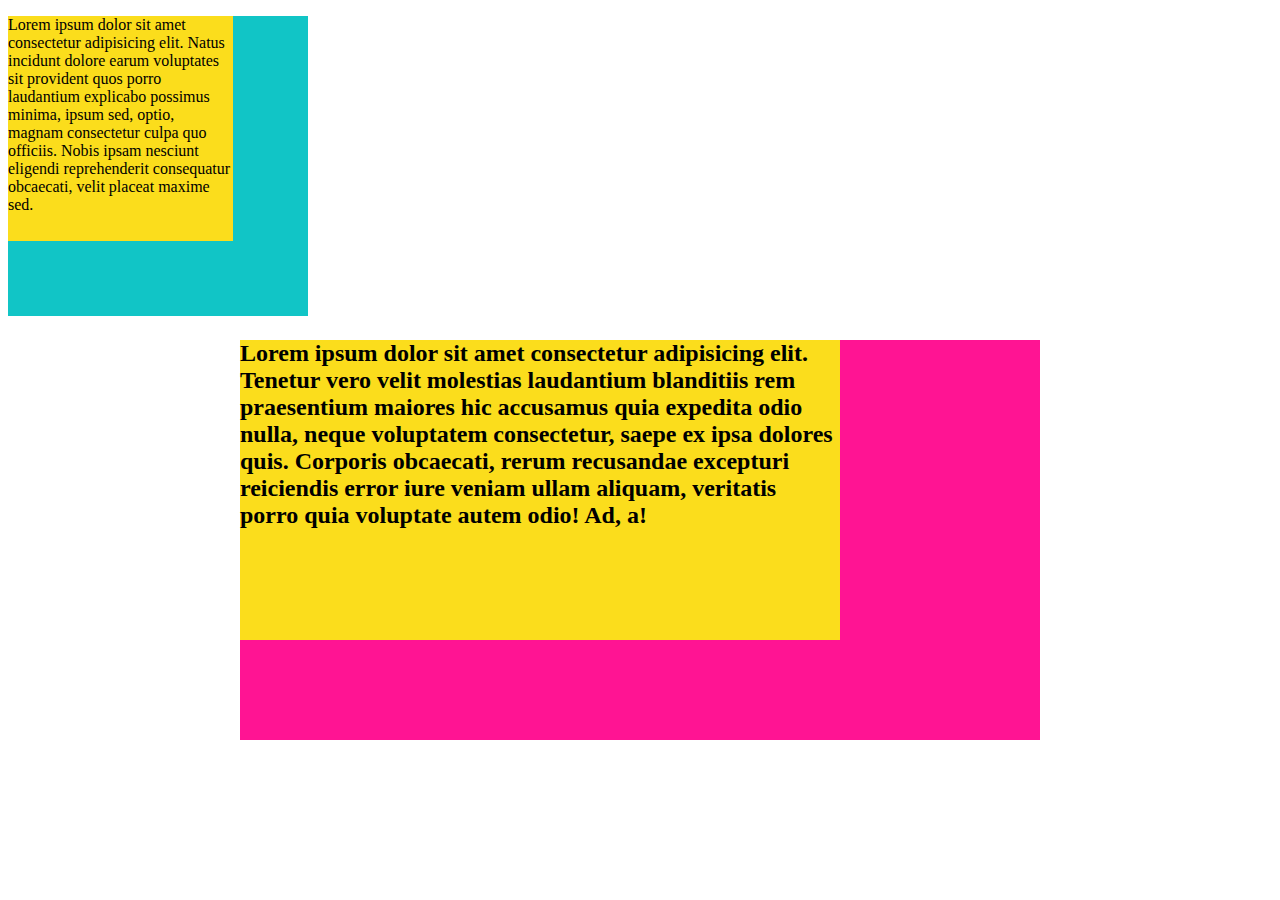
<file: box-dimensions.html>
<!DOCTYPE html>
<html lang="en">
  <head>
    <meta charset="UTF-8" />
    <meta http-equiv="X-UA-Compatible" content="IE=edge" />
    <meta name="viewport" content="width=device-width, initial-scale=1.0" />
    <title>Box Dimensions</title>

    <style>
      .box {
        height: 300px;
        width: 300px;
        background-color: #11c5c6;
      }

      p {
        height: 75%;
        width: 75%;
        background-color: #fbdd1c;
      }

      .content {
        max-width: 800px;
        height: 400px;
        margin: 0 auto;
        background-color: deeppink;
      }

      .content p {
        font-size: 1.5em;
        font-weight: bold;
      }

    </style>
  </head>
  <body>
    <div class="box">
      <p>
        Lorem ipsum dolor sit amet consectetur adipisicing elit. Natus incidunt dolore earum voluptates sit provident quos porro laudantium explicabo possimus minima, ipsum sed, optio, magnam consectetur culpa quo officiis. Nobis ipsam
        nesciunt eligendi reprehenderit consequatur obcaecati, velit placeat maxime sed.
      </p>
    </div>
    <!-- Limiting Dimensions : utk menyesuaikan layar -->
    <div class="content">
      <p>
        Lorem ipsum dolor sit amet consectetur adipisicing elit. Tenetur vero velit molestias laudantium blanditiis rem praesentium maiores hic accusamus quia expedita odio nulla, neque voluptatem consectetur, saepe ex ipsa dolores quis.
        Corporis obcaecati, rerum recusandae excepturi reiciendis error iure veniam ullam aliquam, veritatis porro quia voluptate autem odio! Ad, a!
      </p>
    </div>

    
  </body>
</html>
</file>
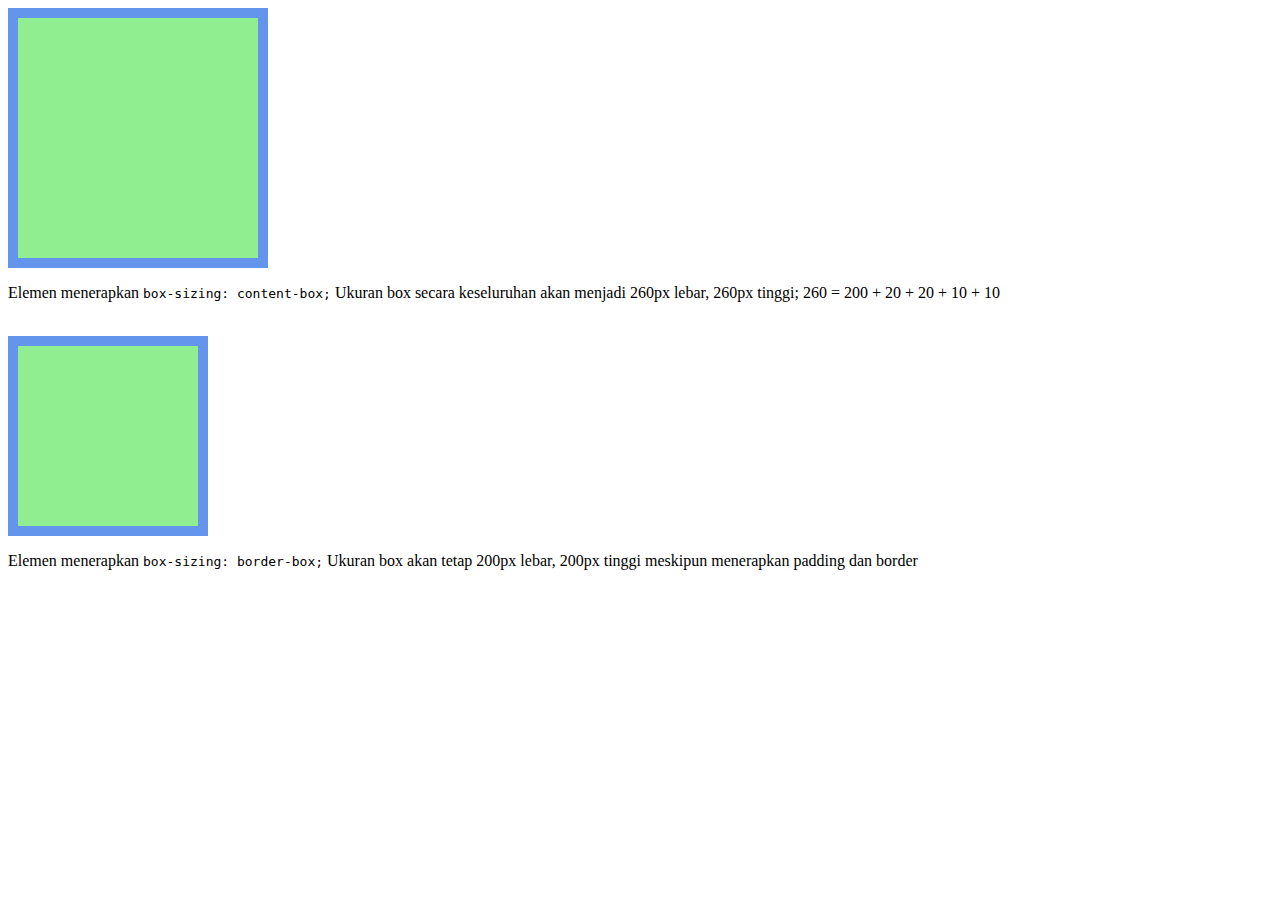
<file: box-sizing.html>
<!DOCTYPE html>
<html lang="en">
  <head>
    <meta charset="UTF-8" />
    <meta http-equiv="X-UA-Compatible" content="IE=edge" />
    <meta name="viewport" content="width=device-width, initial-scale=1.0" />
    <title>Box Sizing</title>

    <style>
      div {
        height: 200px;
        width: 200px;
        background-color: lightgreen;
        border: 10px solid cornflowerblue;
        padding: 20px;
      }

      .content {
        box-sizing: content-box;
      }

      .box {
        box-sizing: border-box;
      }
    </style>
  </head>
  <body>
    <div class="content"></div>
    <p>Elemen menerapkan <code>box-sizing: content-box;</code> Ukuran box secara keseluruhan akan menjadi 260px lebar, 260px tinggi; 260 = 200 + 20 + 20 + 10 + 10</p>
    <br />
    <div class="box"></div>
    <p>Elemen menerapkan <code>box-sizing: border-box;</code> Ukuran box akan tetap 200px lebar, 200px tinggi meskipun menerapkan padding dan border</p>

    
  </body>
</html>
</file>
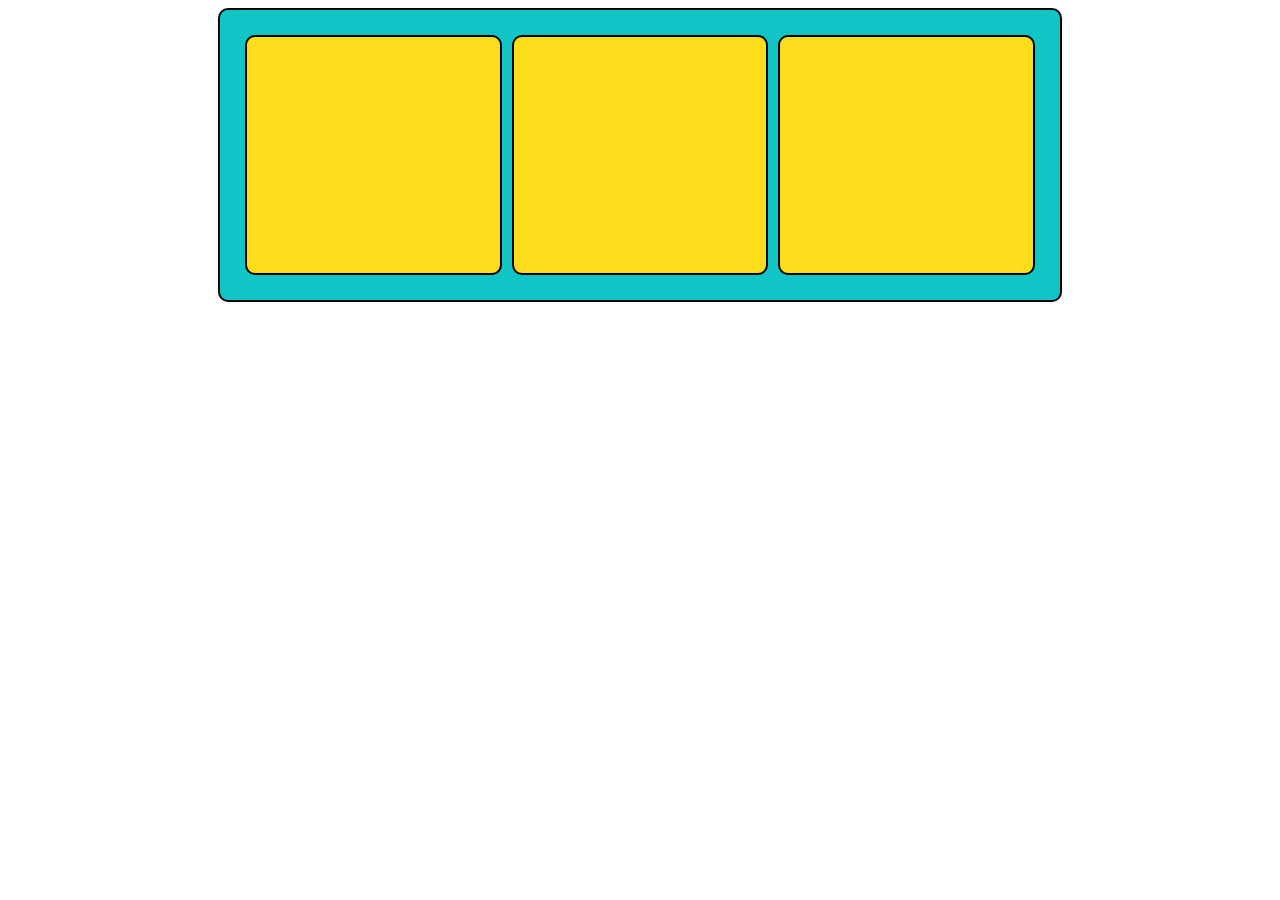
<file: flexbox.html>
<!DOCTYPE html>
<html lang="en">
  <head>
    <style>
      .container {
        display: flex;

        /* Properti lainnya */
        width: 800px;
        height: 250px;
        background-color: #11c5c6;
        border: 2px solid black;
        padding: 20px;
        border-radius: 10px;
        margin: 0 auto;
      }
      .box {
        flex-grow: 1;

        /* properti lainnya */
        background-color: #fbdd1c;
        margin: 5px;
        border: 2px solid black;
        border-radius: 10px;
      }
    </style>
  </head>
  <body>
    <div class="container">
      <div class="box"></div>
      <div class="box"></div>
      <div class="box"></div>
    </div>
  </body>
</html>
</file>
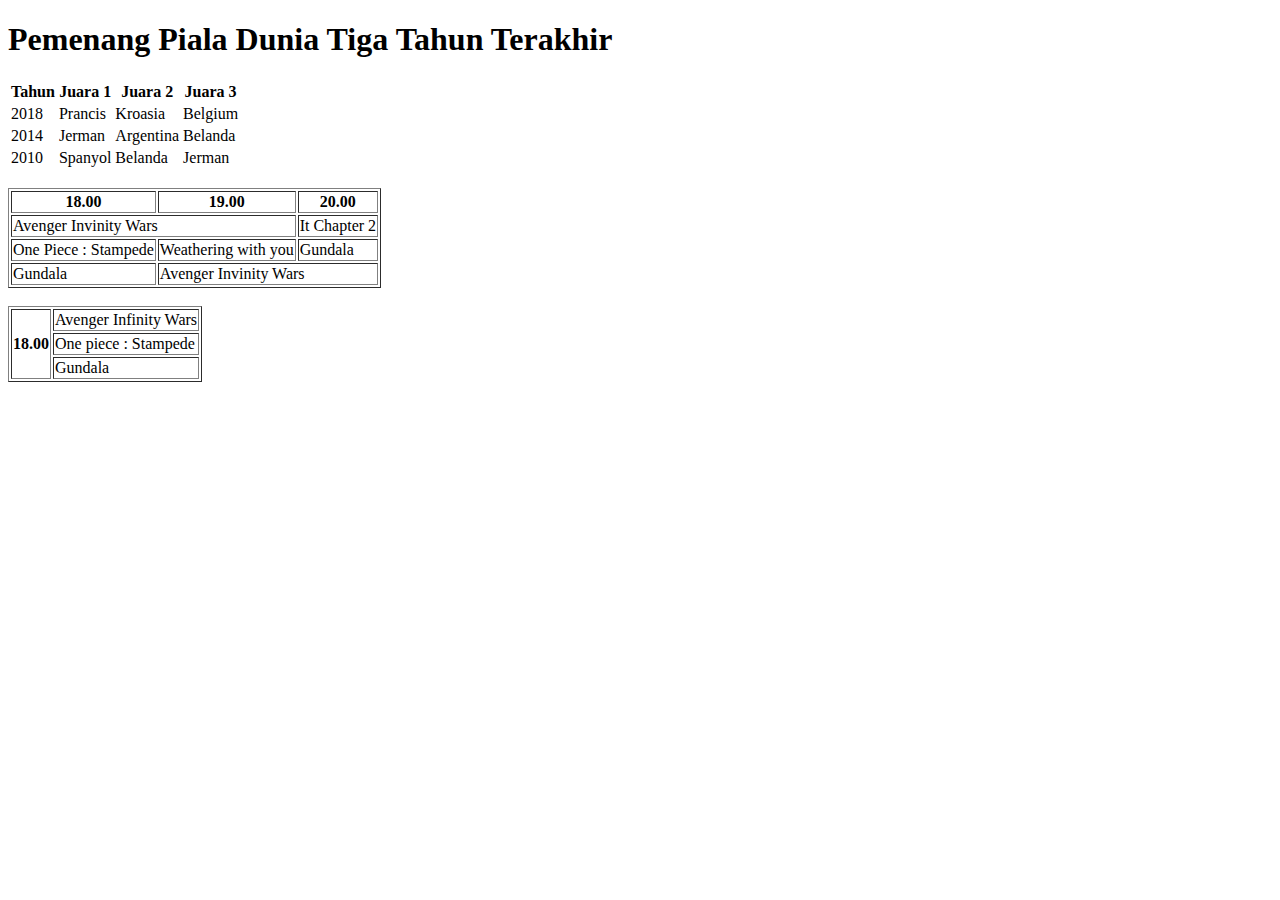
<file: table.html>
<!DOCTYPE html>
<html lang="en">
  <head> </head>
  <body>
    <h1>Pemenang Piala Dunia Tiga Tahun Terakhir</h1>

    <table>
      <tr>
        <th>Tahun</th>
        <th>Juara 1</th>
        <th>Juara 2</th>
        <th>Juara 3</th>
      </tr>

      <tr>
        <td>2018</td>
        <td>Prancis</td>
        <td>Kroasia</td>
        <td>Belgium</td>
      </tr>

      <tr>
        <td>2014</td>
        <td>Jerman</td>
        <td>Argentina</td>
        <td>Belanda</td>
      </tr>

      <tr>
        <td>2010</td>
        <td>Spanyol</td>
        <td>Belanda</td>
        <td>Jerman</td>
      </tr>
    </table>
<br>
    <!-- calumn Span  ( nambah baris ke samping)-->
    <table border="1">
      <tr>
        <th>18.00</th>
        <th>19.00</th>
        <th>20.00</th>
      </tr>

      <tr>
        <td colspan="2">Avenger Invinity Wars</td>
        <td>It Chapter 2</td>
      </tr>

      <tr>
        <td>One Piece : Stampede</td>
        <td>Weathering with you</td>
        <td>Gundala</td>
      </tr>

      <tr>
        <td>Gundala</td>
        <td colspan="2">Avenger Invinity Wars</td>
      </tr>
    </table>
<br>
    <!-- Row Span ( utk nambah baris ke bawah)-->
    <table border="1">
      <tr>
        <th rowspan="3">18.00</th>
        <td>Avenger Infinity Wars</td>
      </tr>

      <tr>
        <td>One piece : Stampede</td>
      </tr>

      <tr>
        <td>Gundala</td>
      </tr>
    </table>
  </body>
</html>
</file>
